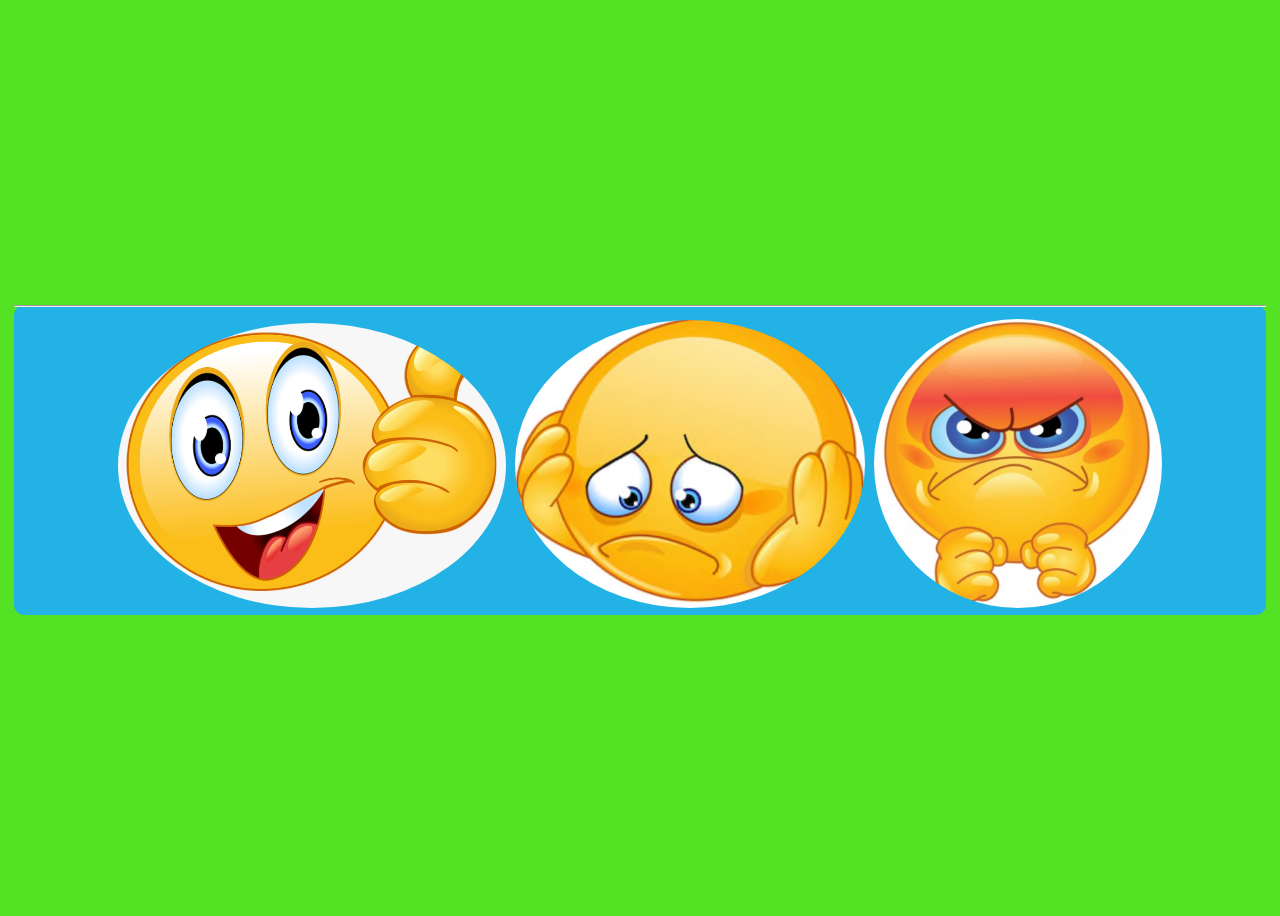
<file: Survey Trial Goboi/index.html>
<!DOCTYPE html>
<html lang="en">
<head>
    <meta charset="UTF-8">
    <title>Goboi</title>
    <link rel="stylesheet" href="style.css">
</head>



<body class="frame">
    
        
   
        <h1  id="qImg" style="" ></h1>
        

            <center><div class="footer">
              <hr>
              <img id="emoji1" src="img/emoji1.png" id="A" onclick="checkAnswer('A')">
              <img id="emoji2" src="img/emoji2.png" id="B" onclick="checkAnswer('B')">
              <img id="emoji3" src="img/emoji4.png" id="C" onclick="checkAnswer('C')">
            </div></center>

            
            
            
          
    <script src="quiz.js"></script>
</body>
</html>
</file>
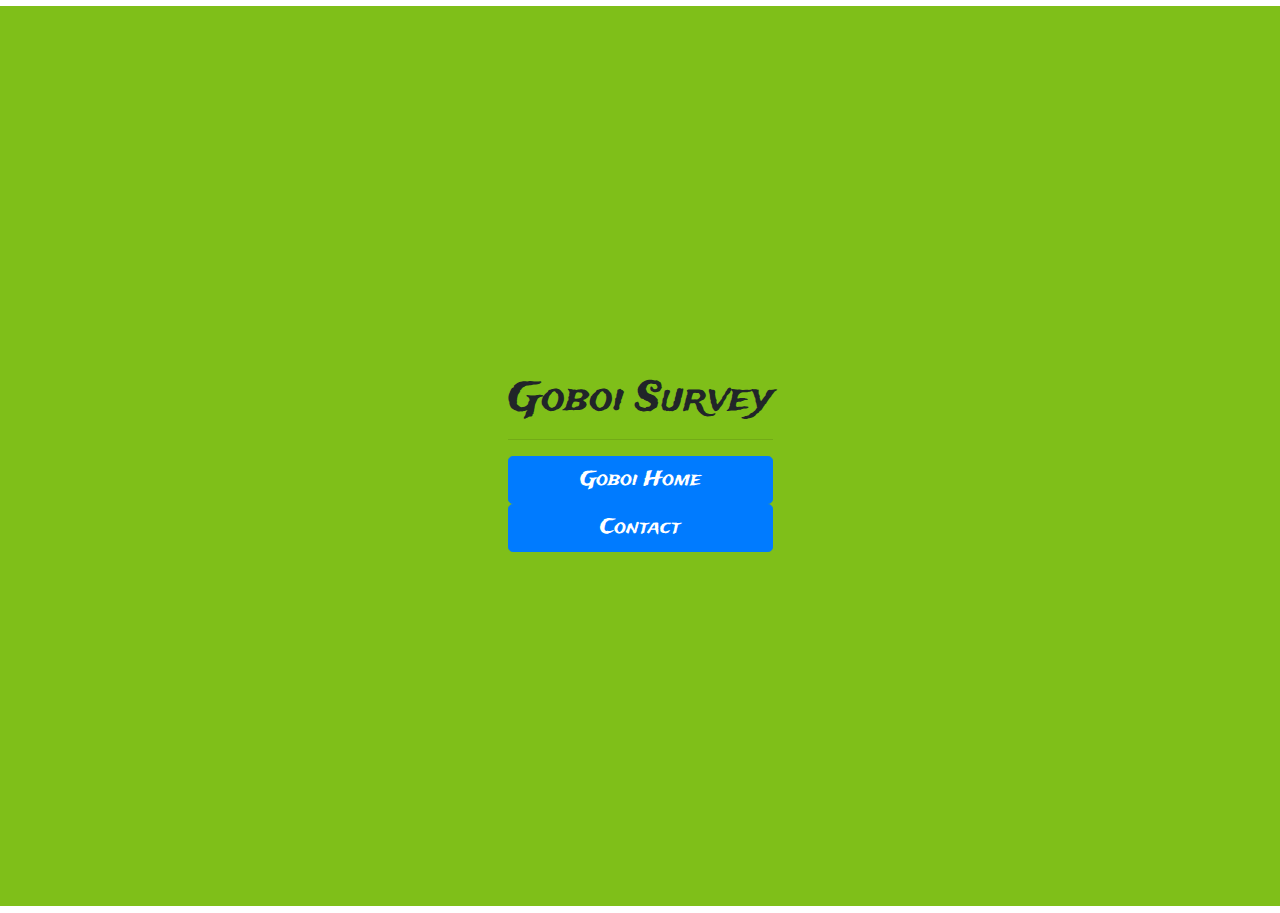
<file: Survey Trial Goboi/end.html>
<!DOCTYPE html>
<html lang="en">
<head>
    <meta charset="UTF-8">
    <meta name="viewport" content="width=device-width, initial-scale=1.0">
    <meta http-equiv="X-UA-Compatible" content="ie=edge">
    <title>Goboi</title>
    <link rel="stylesheet" href="app.css">
    <link href="https://fonts.googleapis.com/css?family=Trade+Winds&display=swap" rel="stylesheet">
    <link rel="stylesheet" href="https://stackpath.bootstrapcdn.com/bootstrap/4.4.1/css/bootstrap.min.css" integrity="sha384-Vkoo8x4CGsO3+Hhxv8T/Q5PaXtkKtu6ug5TOeNV6gBiFeWPGFN9MuhOf23Q9Ifjh" crossorigin="anonymous">
</head>
<body class="frame">

        <!-- <div class="header">
        
               
                
         </div> -->


         <!-- <div class="body">
                <center><img class="image"src="img/end.jpg"></center>
            </div> -->

           <div class="footer">
                <div id="footer">
                        
                        <div>
                                
                                <center> <h1 class="text">Goboi Survey</h1></center>
                                <hr>
                                <center><a href="/index1.html" class="btn btn-primary btn-lg btn-block">Goboi Home</a></center>
                                
                                <!-- <center><a href="/game.html" class="btn btn-primary btn-lg btn-block">Re-take</a></center> -->
                                
                                <center><a href="mailto:heyer_oliver@yahoo.com?subject=Market Research Request.
                                 &body=Please send me a copy of your market research packages!" class="btn btn-primary btn-lg btn-block" >Contact  </a></center>
 

                            </div>
       

        </div>
    </div>
    
</body>
</html>
</file>
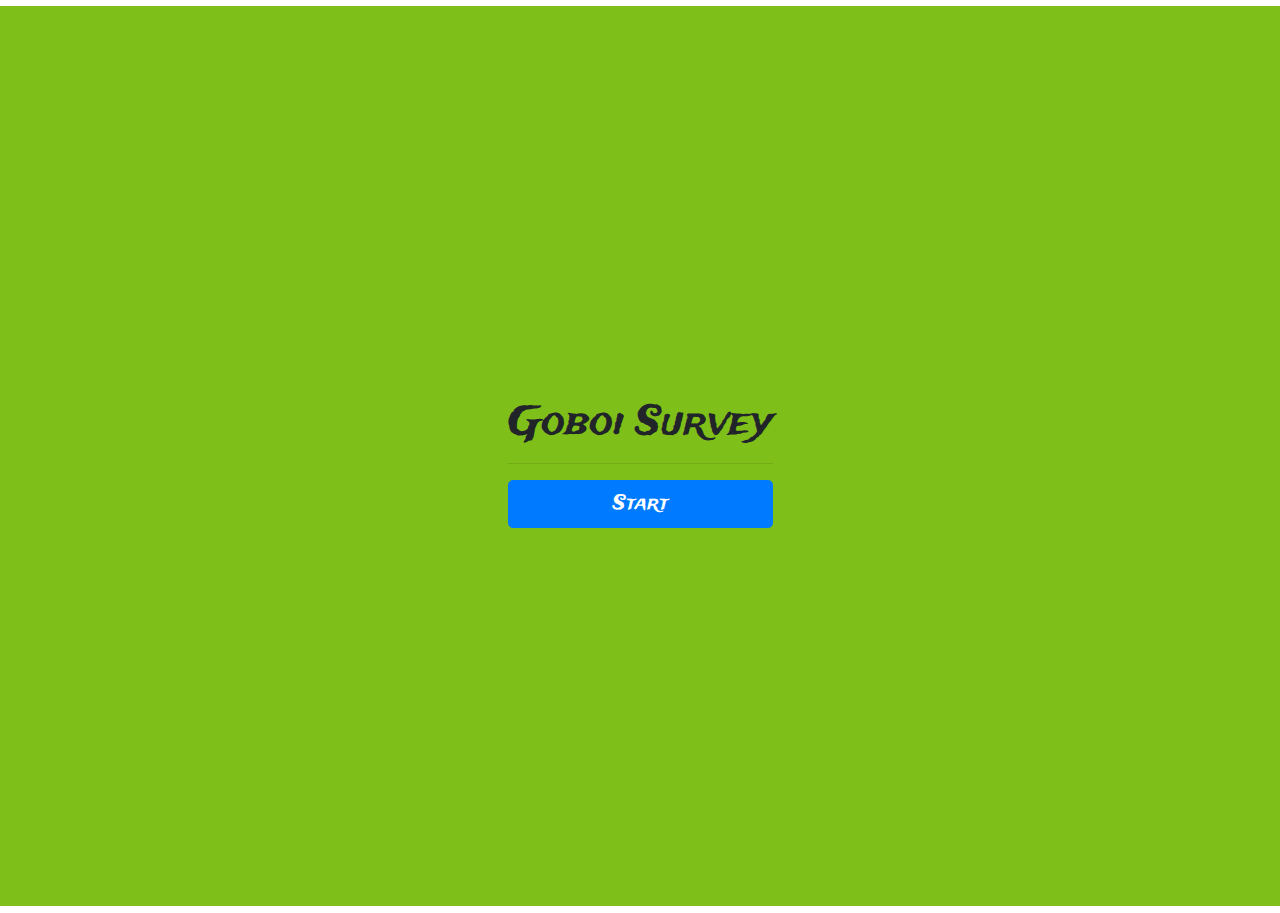
<file: Survey Trial Goboi/index1.html>
<!DOCTYPE html>
<html lang="en">
<head>
    <meta charset="UTF-8">
    <meta name="viewport" content="width=device-width, initial-scale=1.0">
    <meta http-equiv="X-UA-Compatible" content="ie=edge">
    <title>Goboi</title>
    <link rel="stylesheet" href="app.css">
    <link href="https://fonts.googleapis.com/css?family=Trade+Winds&display=swap" rel="stylesheet">
    <link rel="stylesheet" href="https://stackpath.bootstrapcdn.com/bootstrap/4.4.1/css/bootstrap.min.css" integrity="sha384-Vkoo8x4CGsO3+Hhxv8T/Q5PaXtkKtu6ug5TOeNV6gBiFeWPGFN9MuhOf23Q9Ifjh" crossorigin="anonymous">
    


</head>
<body class="frame">

    <!-- <div class="header">
        
           <center> <h1 class="text"></h1></center>
           
    </div> -->

    <!-- <div class="body">
            <center><img class="image"src="https://mindlercareerlibrarynew.imgix.net/28D-Market_Research.png"></center>
        </div> -->


    




<div class="footer">
        <div id="footer">
                <div id="home">
                        <center> <h1 class="text">Goboi Survey</h1></center>
                                <hr>
                        <center><a href="/index.html" class="btn btn-primary btn-lg btn-block">Start</a></center>
                    </div>

    </div>
</div>

</div>
<script src="quiz.js"></script>
</body>

</html>
</file>
<file: Survey Trial Goboi/style.css>
:root{
    background-color: #54e224;
    display: flex;

}



.frame{
    width: 50%;
    height: 50%;
    width: 100vw;
    height: 100vh;
    display: flex;
    justify-content: center;
    align-items: center;
    
} 
 


.footer{
    min-height: 10px;
    margin-top: .5%;
    margin-bottom: .5%;
    margin-left: .5%;
    margin-right: .5%;
    background-color: #23b2e6;
    font-family: 'Trade Winds', cursive;
    border-radius: 10px;
    


    
    
    
    
}

.header{
    min-height: 100px;
    background-color: #23b2e6;
    font-family: 'Trade Winds', cursive;
    font-size: 25px;
    margin-top: .5%;
    margin-bottom: .5%;
    margin-left: .5%;
    margin-right: .5%;
    border-radius: 10px;

    
}

.body{
    min-height: 400px;
    margin-top: 3%;
    background-color: #ffffff;
    margin-top: 100%;
    margin-bottom: .5%;
    margin-left: .5%;
    margin-right: .5%;
    border-radius: 10px;
    display: flex;


    
}

#emoji1{
    display: inline-block;
    background-color: #23b2e6;
    border-radius: 100%;
    width: 31%;
    margin-left: 2px;
    margin-top: 2px;
    margin-right: 2px;
    margin-bottom: 2px;
    
    
}
#emoji2{
    display: inline-block;
    background-color: #23b2e6;
    border-radius: 100%;
    width: 28%;
    margin-left: 2px;
    margin-top: 2px;
    margin-right: 2px;
    margin-bottom: 2px;
  
}

#emoji3{
    display: inline-block;
    background-color: #23b2e6;
    border-radius: 100%;
    width: 23%;
    margin-left: 2px;
    margin-top: 2px;
    margin-right: 2px;
    margin-bottom: 2px;
    
    
}


#emoji1:hover{
    
    cursor: pointer;
    box-shadow: 0 0.4rem 1.4rem 0 rgba(86, 185, 235, 0.5);
    transform: scale(1.1);
    transition: transform 150ms;
}

#emoji2:hover{
    
    cursor: pointer;
    box-shadow: 0 0.4rem 1.4rem 0 rgba(86, 185, 235, 0.5);
    transform: scale(1.1);
    transition: transform 150ms;
}

#emoji3:hover{
    
    cursor: pointer;
    box-shadow: 0 0.4rem 1.4rem 0 rgba(86, 185, 235, 0.5);
    transform: scale(1.1);
    transition: transform 150ms;
}


#qImg img{
    width: 100%;
    border-radius: 10px;
    margin-left: .5%;
    margin-right: .5%;
    
    
   
   

    
    
}

@media screen and (max-width: 100px), sreen\0{
    #qImg img{
        float: initial;
        width: 100%;
        margin: 0px;
       
    }
}







body{
    font-size: 20px;
    font-family: monospace;
}

#container{
    margin : 20px auto;
    background-color: white;
    height: 300px;
    width : 700px;
    border-radius: 5px;
    box-shadow: 0px 5px 15px 0px;
    position: relative;
}
#start{
    font-size: 1.5em;
    font-weight: bolder;
    word-break: break-all;
    width:250px;
    height:250px;
    border : 2px solid lightgrey;
    text-align: center;
    cursor: pointer;
    position: absolute;
    left:300px;
    top:50px;
    color : lightgrey;
}
#start:hover{
    border: 3px solid lightseagreen;
    color : lightseagreen;
}

#qImg{
    width : 200px;
    height : 200px;
    position: absolute;
    left : 0px;
    top : 0px;
}
#qImg img{
    width : 200px;
    height : 200px;
    border-top-left-radius: 5px;
}

#question{
    width:500px;
    height : 125px;
    position: absolute;
    right:0;
    top:0;
}
#question p{
    margin : 0;
    padding : 15px;
    font-size: 1.25em;
}

#choices{
    width : 480px;
    position: absolute;
    right : 0;
    top : 125px;
    padding : 10px
}
.choice{
    display: inline-block;
    width : 135px;
    text-align: center;
    border : 1px solid grey;
    border-radius: 5px;
    cursor: pointer;
    padding : 5px;
}
.choice:hover{
    border : 2px solid grey;
    font-weight: bold;
}

#timer{
    position: absolute;
    height : 100px;
    width : 200px;
    bottom : 0px;
    text-align: center;
}
#counter{
    font-size: 3em;
}
#btimeGauge{
    width : 150px;
    height : 10px;
    border-radius: 10px;
    background-color: lightgray;
    margin-left : 25px;
}
#timeGauge{
    height : 10px;
    border-radius: 10px;
    background-color: mediumseagreen;
    margin-top : -10px;
    margin-left : 25px;
}
#progress{
    width : 500px;
    position: absolute;
    bottom : 0px;
    right : 0px;
    padding:5px;
    text-align: right;
}
.prog{
    width : 25px;
    height : 25px;
    border: 1px solid #000;
    display: inline-block;
    border-radius: 50%;
    margin-left : 5px;
    margin-right : 5px;
}
#scoreContainer{
    margin : 20px auto;
    background-color: white;
    opacity: 0.8;
    height: 300px;
    width : 700px;
    border-radius: 5px;
    box-shadow: 0px 5px 15px 0px;
    position: relative;
    display: none;
}
#scoreContainer img{
    position: absolute;
    top:100px;
    left:325px;
}
#scoreContainer p{
    position: absolute;
    display: block;
    width : 59px;
    height :59px;
    top:130px;
    left:325px;
    font-size: 1.5em;
    font-weight: bold;
    text-align: center;
}
</file>
<file: Survey Trial Goboi/app.css>
.frame{
    
    
    display: flex;
    justify-content: center;
    align-items: center;
}
.header{
    min-height: 100px;
    background-color: #5bc1e6;
    font-family: 'Trade Winds', cursive;
    font-size: 25px;
    margin-top: .5%;
    margin-bottom: .5%;
    margin-left: .5%;
    margin-right: .5%;
    border-radius: 10px;

    
  
}

.text:hover{
    
    cursor: pointer;
    /* box-shadow: 0 0.4rem 1.4rem 0 rgba(86, 185, 235, 0.5); */
    transform: scale(1.1);
    transition: transform 150ms;
}

.text{
    padding-top: 15px;
}


.body{
    min-height: 400px;
    margin-top: 3%;
    background-color: #ffffff;
    margin-top: .5%;
    margin-bottom: .5%;
    margin-left: .5%;
    margin-right: .5%;
    border-radius: 10px;

}

.image{
    width: 100%;
    border-radius: 10px;

    
}

.footer{
    min-height: 10px;
    margin-top: .5%;
    margin-bottom: .5%;
    
    
    background-color: #7fbf19;
    font-family: 'Trade Winds', cursive;

    width: 50%;
    height: 50%;
    width: 100vw;
    height: 100vh;
    display: flex;
    justify-content: center;
    align-items: center;
    
    
    
}

@media screen and (max-width: 600px), sreen\0{
    .image{
        float: initial;
        width: 100%;
        margin: 0px;
    }
}
</file>
